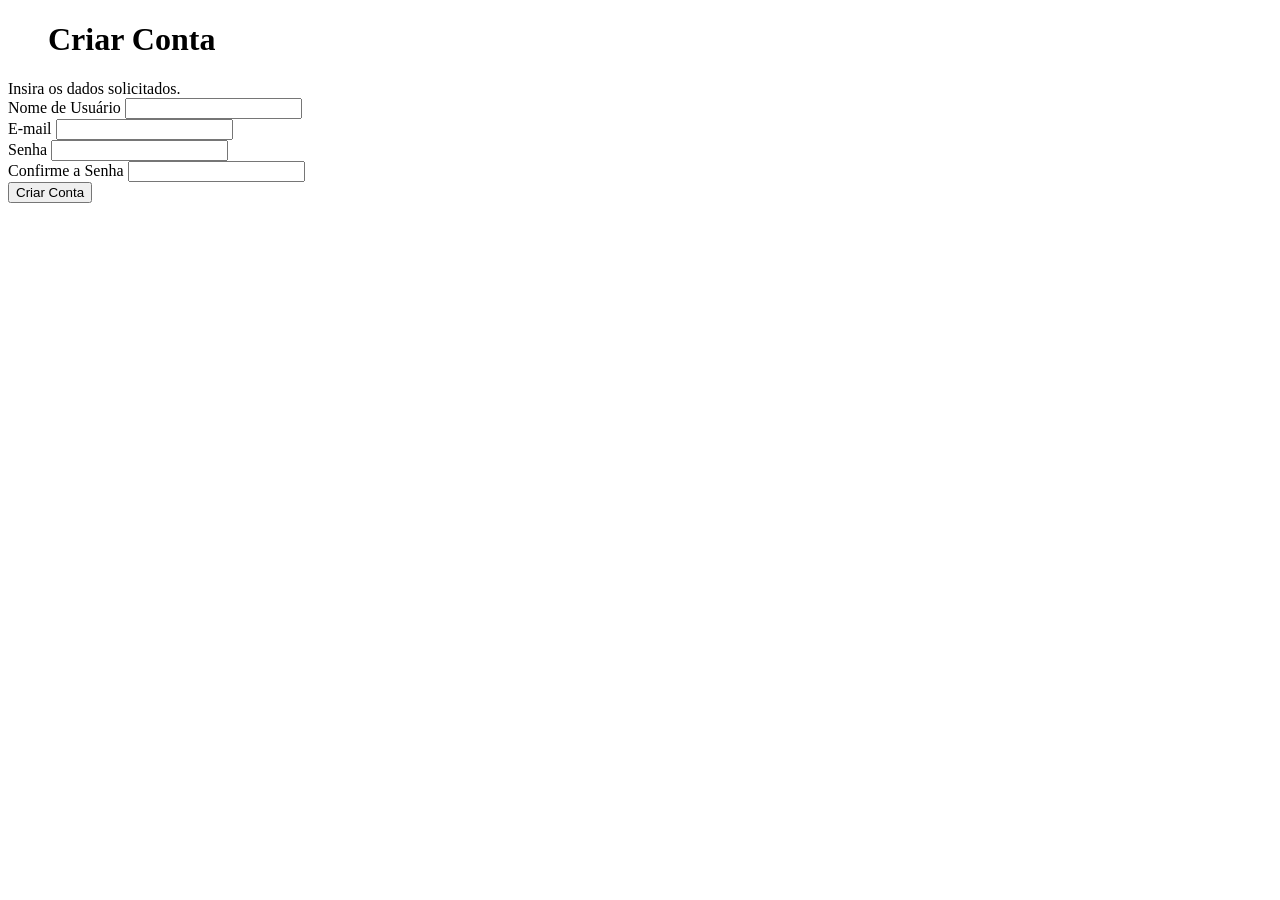
<file: exercicio.html>
<!DOCTYPE html>
<html lang="pt-br">
<head>
    <meta charset="UTF-8">
    <meta name="viewport" content="width=device-width, initial-scale=1.0">
    <title>Formulário</title>
</head>
<body>
    <blockquote>
    <h1>Criar Conta</h1>
</blockquote>
<form >Insira os dados solicitados.</form>
    <label for="username">Nome de Usuário</label>
    <input type="text"  id="username"> <br>
    <label for="email"> E-mail</label>
    <input type="email" id="email"> <br>
    <label for="password">Senha</label>
    <input type="password" id="password"> <br>
    <label for="password-confirm">Confirme a Senha</label>
    <input type="password" id="password-confirm"> <br>
    <button type="submit">
        Criar Conta
    </button>
</body>
</html>
</file>
